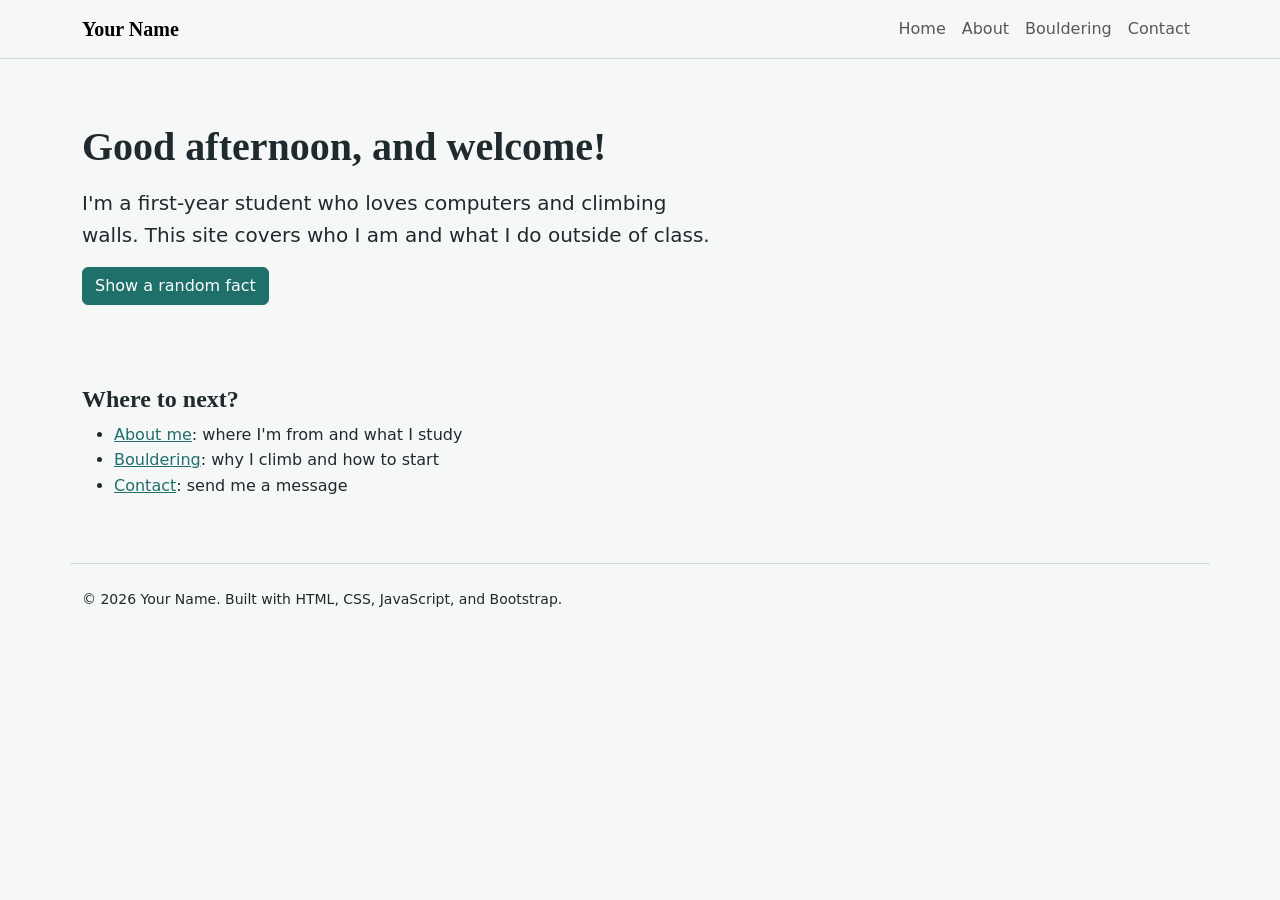
<file: Problem Set 8/homepage/index.html>
<!DOCTYPE html>

<html lang="en">

<head>
  <meta charset="utf-8">
  <meta name="viewport" content="width=device-width, initial-scale=1">
  <link href="https://cdn.jsdelivr.net/npm/bootstrap@5.3.8/dist/css/bootstrap.min.css" rel="stylesheet"
    integrity="sha384-sRIl4kxILFvY47J16cr9ZwB07vP4J8+LH7qKQnuqkuIAvNWLzeN8tE5YBujZqJLB" crossorigin="anonymous">
  <script src="https://cdn.jsdelivr.net/npm/bootstrap@5.3.8/dist/js/bootstrap.bundle.min.js"
    integrity="sha384-FKyoEForCGlyvwx9Hj09JcYn3nv7wiPVlz7YYwJrWVcXK/BmnVDxM+D2scQbITxI"
    crossorigin="anonymous"></script>
  <link href="styles.css" rel="stylesheet">
  <script src="script.js" defer></script>
  <title>Home | Your Name</title>
</head>

<body>
  <header>
    <nav class="navbar navbar-expand-sm">
      <div class="container">
        <a class="navbar-brand" href="index.html">Your Name</a>
        <button class="navbar-toggler" type="button" data-bs-toggle="collapse" data-bs-target="#menu"
          aria-controls="menu" aria-expanded="false" aria-label="Toggle navigation">
          <span class="navbar-toggler-icon"></span>
        </button>
        <div class="collapse navbar-collapse" id="menu">
          <ul class="navbar-nav ms-auto">
            <li class="nav-item"><a class="nav-link" href="index.html">Home</a></li>
            <li class="nav-item"><a class="nav-link" href="about.html">About</a></li>
            <li class="nav-item"><a class="nav-link" href="hobby.html">Bouldering</a></li>
            <li class="nav-item"><a class="nav-link" href="contact.html">Contact</a></li>
          </ul>
        </div>
      </div>
    </nav>
  </header>
  <main class="container">
    <section class="hero">
      <h1 id="greeting">Hello, I'm Your Name.</h1>
      <p class="lead">I'm a first-year student who loves computers and climbing walls. This site covers who I am and
        what I do outside of class.</p>
      <button id="fact-button" class="btn btn-primary" type="button">Show a random fact</button>
      <p id="fact" class="fact" aria-live="polite"></p>
    </section>
    <section>
      <h2>Where to next?</h2>
      <ul>
        <li><a href="about.html">About me</a>: where I'm from and what I study</li>
        <li><a href="hobby.html">Bouldering</a>: why I climb and how to start</li>
        <li><a href="contact.html">Contact</a>: send me a message</li>
      </ul>
    </section>
  </main>
  <footer class="container">
    <p>&copy; 2026 Your Name. Built with HTML, CSS, JavaScript, and Bootstrap.</p>
  </footer>
</body>

</html>
</file>
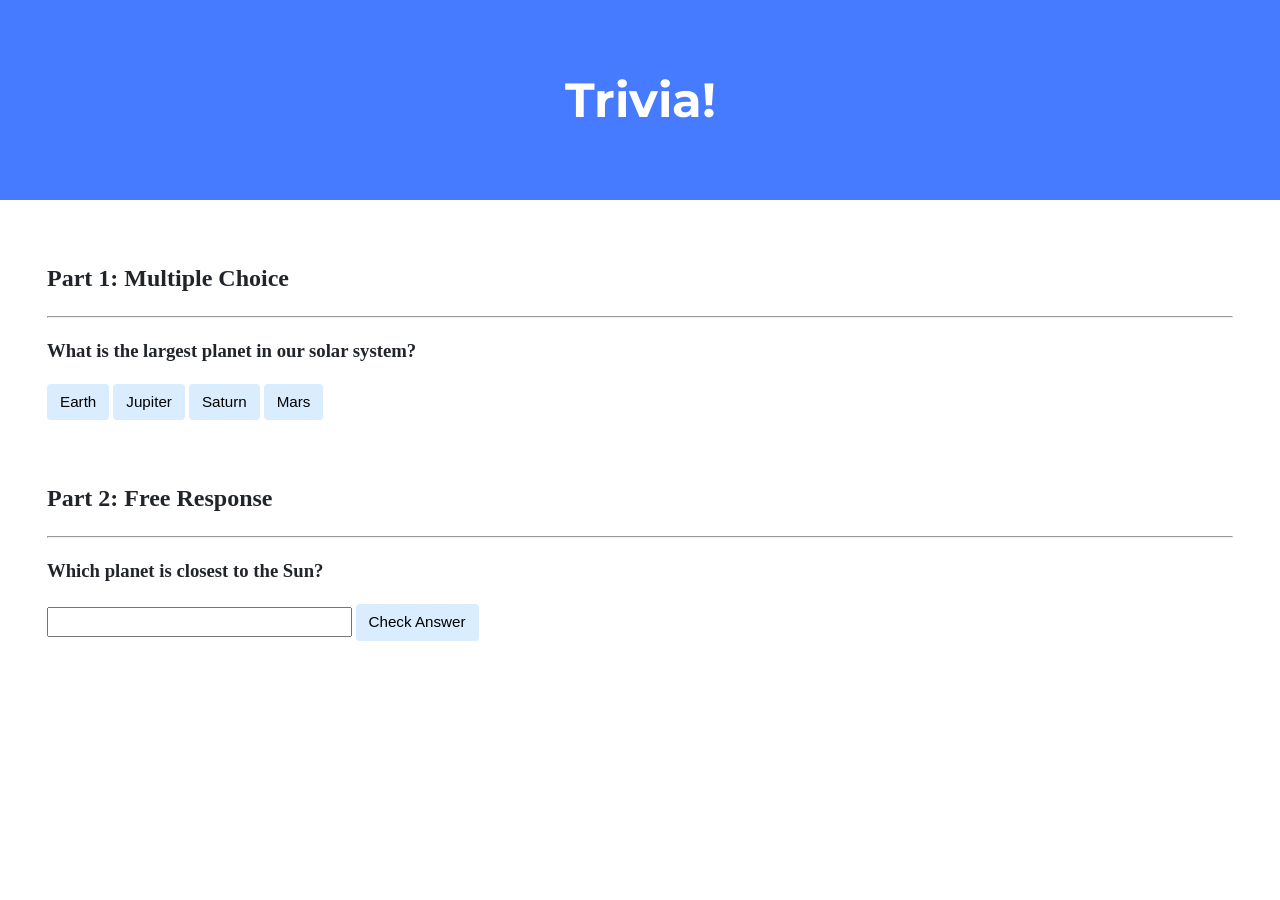
<file: Problem Set 8/trivia/index.html>
<!DOCTYPE html>

<html lang="en">

<head>
    <link href="https://fonts.googleapis.com/css2?family=Montserrat:wght@500&display=swap" rel="stylesheet">
    <link href="styles.css" rel="stylesheet">
    <title>Trivia!</title>
    <script>
        document.addEventListener('DOMContentLoaded', function () {

            // ---------- Part 1: Multiple choice ----------
            let choices = document.querySelectorAll('.choice');
            let mcFeedback = document.querySelector('#mc-feedback');

            for (let i = 0; i < choices.length; i++) {
                choices[i].addEventListener('click', function () {
                    // Reset all buttons so only the latest click is colored
                    for (let j = 0; j < choices.length; j++) {
                        choices[j].style.backgroundColor = '';
                    }

                    if (choices[i].classList.contains('correct')) {
                        choices[i].style.backgroundColor = 'green';
                        mcFeedback.innerHTML = 'Correct!';
                    } else {
                        choices[i].style.backgroundColor = 'red';
                        mcFeedback.innerHTML = 'Incorrect';
                    }
                });
            }

            // ---------- Part 2: Free response ----------
            document.querySelector('#check').addEventListener('click', function () {
                let input = document.querySelector('#answer');
                let frFeedback = document.querySelector('#fr-feedback');
                let answer = input.value.trim().toLowerCase();

                if (answer === 'mercury') {
                    input.style.backgroundColor = 'green';
                    frFeedback.innerHTML = 'Correct!';
                } else {
                    input.style.backgroundColor = 'red';
                    frFeedback.innerHTML = 'Incorrect';
                }
            });
        });
    </script>
</head>

<body>
    <div class="header">
        <h1>Trivia!</h1>
    </div>

    <div class="container">
        <div class="section">
            <h2>Part 1: Multiple Choice </h2>
            <hr>
            <h3>What is the largest planet in our solar system?</h3>
            <button class="choice">Earth</button>
            <button class="choice correct">Jupiter</button>
            <button class="choice">Saturn</button>
            <button class="choice">Mars</button>
            <p id="mc-feedback"></p>
        </div>

        <div class="section">
            <h2>Part 2: Free Response</h2>
            <hr>
            <h3>Which planet is closest to the Sun?</h3>
            <input id="answer" type="text">
            <button id="check">Check Answer</button>
            <p id="fr-feedback"></p>
        </div>
    </div>
</body>

</html>
</file>
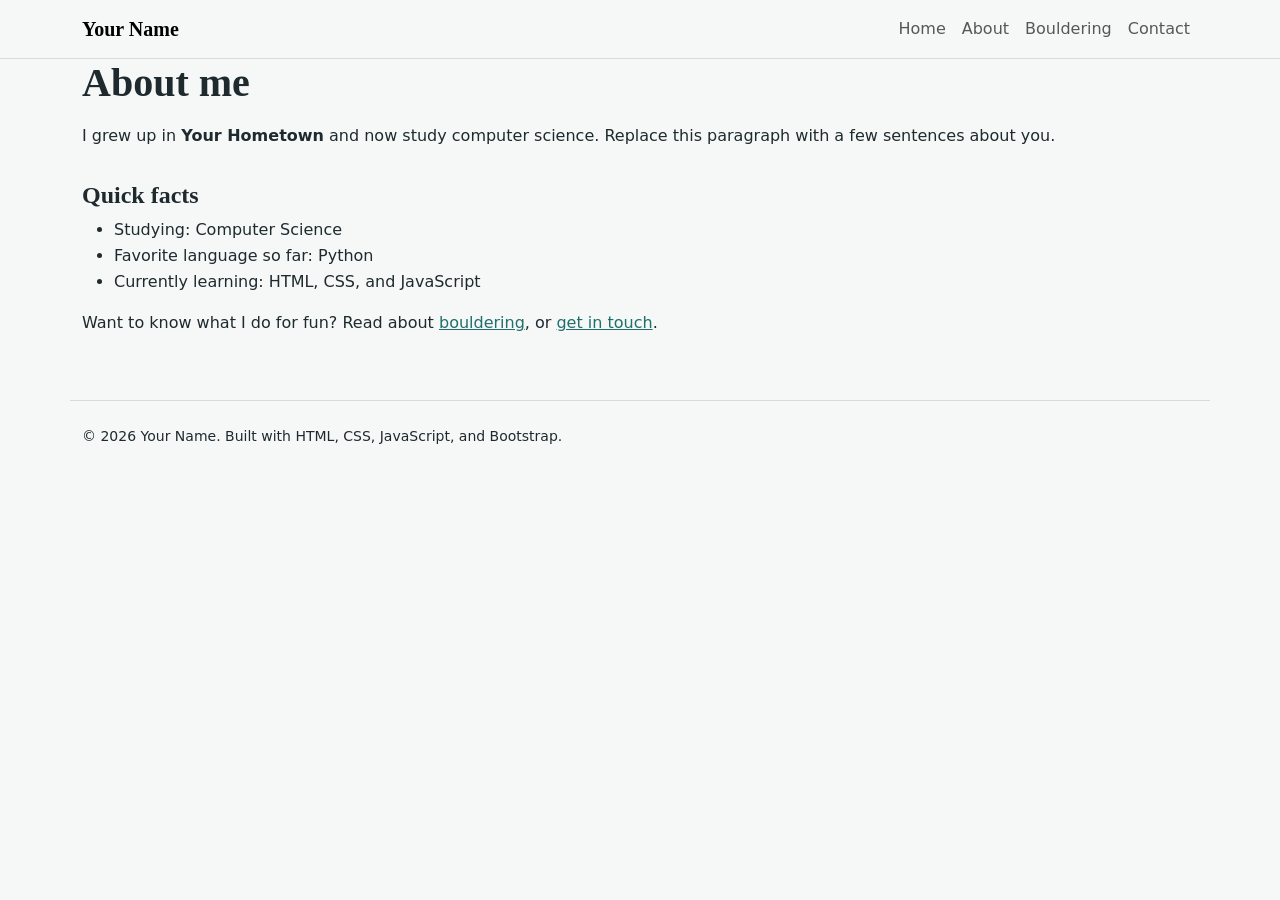
<file: Problem Set 8/homepage/about.html>
<!DOCTYPE html>

<html lang="en">

<head>
  <meta charset="utf-8">
  <meta name="viewport" content="width=device-width, initial-scale=1">
  <link href="https://cdn.jsdelivr.net/npm/bootstrap@5.3.8/dist/css/bootstrap.min.css" rel="stylesheet"
    integrity="sha384-sRIl4kxILFvY47J16cr9ZwB07vP4J8+LH7qKQnuqkuIAvNWLzeN8tE5YBujZqJLB" crossorigin="anonymous">
  <script src="https://cdn.jsdelivr.net/npm/bootstrap@5.3.8/dist/js/bootstrap.bundle.min.js"
    integrity="sha384-FKyoEForCGlyvwx9Hj09JcYn3nv7wiPVlz7YYwJrWVcXK/BmnVDxM+D2scQbITxI"
    crossorigin="anonymous"></script>
  <link href="styles.css" rel="stylesheet">
  <script src="script.js" defer></script>
  <title>About | Your Name</title>
</head>

<body>
  <header>
    <nav class="navbar navbar-expand-sm">
      <div class="container">
        <a class="navbar-brand" href="index.html">Your Name</a>
        <button class="navbar-toggler" type="button" data-bs-toggle="collapse" data-bs-target="#menu"
          aria-controls="menu" aria-expanded="false" aria-label="Toggle navigation">
          <span class="navbar-toggler-icon"></span>
        </button>
        <div class="collapse navbar-collapse" id="menu">
          <ul class="navbar-nav ms-auto">
            <li class="nav-item"><a class="nav-link" href="index.html">Home</a></li>
            <li class="nav-item"><a class="nav-link" href="about.html">About</a></li>
            <li class="nav-item"><a class="nav-link" href="hobby.html">Bouldering</a></li>
            <li class="nav-item"><a class="nav-link" href="contact.html">Contact</a></li>
          </ul>
        </div>
      </div>
    </nav>
  </header>
  <main class="container">
    <section>
      <h1>About me</h1>
      <p>I grew up in <strong>Your Hometown</strong> and now study computer science. Replace this paragraph with a few
        sentences about you.</p>
      <h2>Quick facts</h2>
      <ul>
        <li>Studying: Computer Science</li>
        <li>Favorite language so far: Python</li>
        <li>Currently learning: HTML, CSS, and JavaScript</li>
      </ul>
      <p>Want to know what I do for fun? Read about <a href="hobby.html">bouldering</a>, or <a href="contact.html">get
          in touch</a>.</p>
    </section>
  </main>
  <footer class="container">
    <p>&copy; 2026 Your Name. Built with HTML, CSS, JavaScript, and Bootstrap.</p>
  </footer>
</body>

</html>
</file>
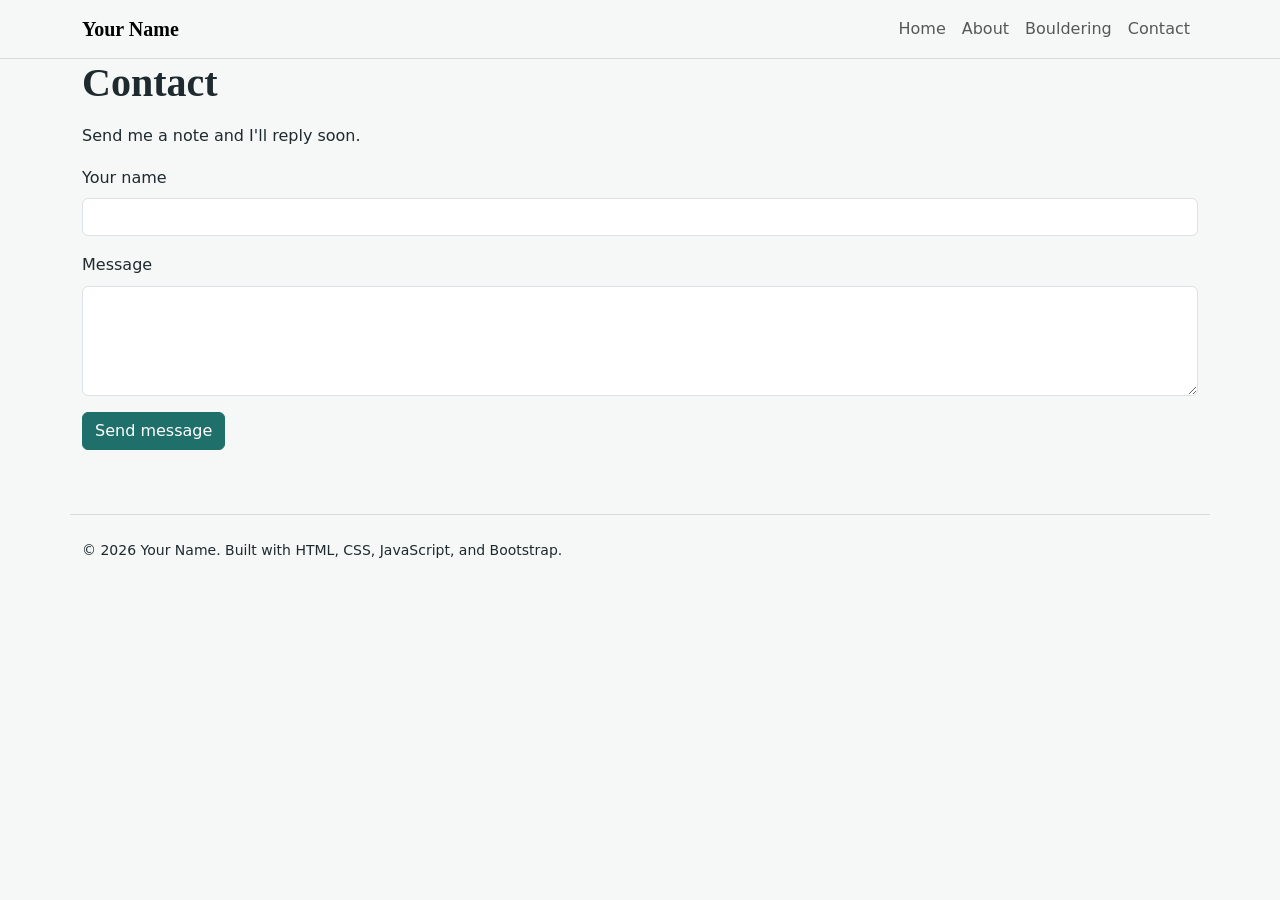
<file: Problem Set 8/homepage/contact.html>
<!DOCTYPE html>

<html lang="en">

<head>
  <meta charset="utf-8">
  <meta name="viewport" content="width=device-width, initial-scale=1">
  <link href="https://cdn.jsdelivr.net/npm/bootstrap@5.3.8/dist/css/bootstrap.min.css" rel="stylesheet"
    integrity="sha384-sRIl4kxILFvY47J16cr9ZwB07vP4J8+LH7qKQnuqkuIAvNWLzeN8tE5YBujZqJLB" crossorigin="anonymous">
  <script src="https://cdn.jsdelivr.net/npm/bootstrap@5.3.8/dist/js/bootstrap.bundle.min.js"
    integrity="sha384-FKyoEForCGlyvwx9Hj09JcYn3nv7wiPVlz7YYwJrWVcXK/BmnVDxM+D2scQbITxI"
    crossorigin="anonymous"></script>
  <link href="styles.css" rel="stylesheet">
  <script src="script.js" defer></script>
  <title>Contact | Your Name</title>
</head>

<body>
  <header>
    <nav class="navbar navbar-expand-sm">
      <div class="container">
        <a class="navbar-brand" href="index.html">Your Name</a>
        <button class="navbar-toggler" type="button" data-bs-toggle="collapse" data-bs-target="#menu"
          aria-controls="menu" aria-expanded="false" aria-label="Toggle navigation">
          <span class="navbar-toggler-icon"></span>
        </button>
        <div class="collapse navbar-collapse" id="menu">
          <ul class="navbar-nav ms-auto">
            <li class="nav-item"><a class="nav-link" href="index.html">Home</a></li>
            <li class="nav-item"><a class="nav-link" href="about.html">About</a></li>
            <li class="nav-item"><a class="nav-link" href="hobby.html">Bouldering</a></li>
            <li class="nav-item"><a class="nav-link" href="contact.html">Contact</a></li>
          </ul>
        </div>
      </div>
    </nav>
  </header>
  <main class="container">
    <section>
      <h1>Contact</h1>
      <p>Send me a note and I'll reply soon.</p>
      <form id="contact-form" novalidate>
        <div class="mb-3">
          <label for="name" class="form-label">Your name</label>
          <input type="text" class="form-control" id="name" autocomplete="name">
        </div>
        <div class="mb-3">
          <label for="message" class="form-label">Message</label>
          <textarea class="form-control" id="message" rows="4"></textarea>
        </div>
        <button type="submit" class="btn btn-primary">Send message</button>
      </form>
      <p id="form-status" class="mt-3" aria-live="polite"></p>
    </section>
  </main>
  <footer class="container">
    <p>&copy; 2026 Your Name. Built with HTML, CSS, JavaScript, and Bootstrap.</p>
  </footer>
</body>

</html>
</file>
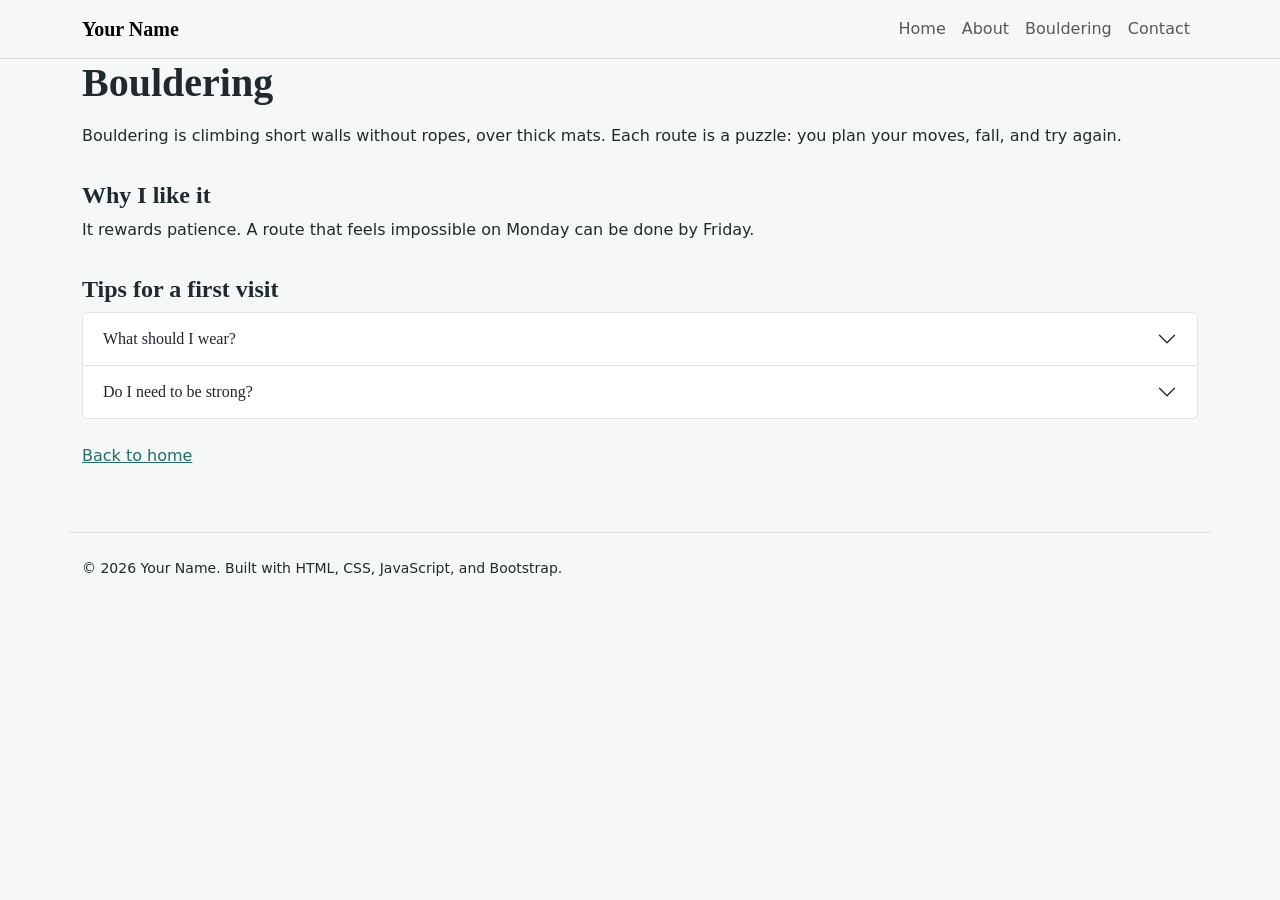
<file: Problem Set 8/homepage/hobby.html>
<!DOCTYPE html>

<html lang="en">

<head>
  <meta charset="utf-8">
  <meta name="viewport" content="width=device-width, initial-scale=1">
  <link href="https://cdn.jsdelivr.net/npm/bootstrap@5.3.8/dist/css/bootstrap.min.css" rel="stylesheet"
    integrity="sha384-sRIl4kxILFvY47J16cr9ZwB07vP4J8+LH7qKQnuqkuIAvNWLzeN8tE5YBujZqJLB" crossorigin="anonymous">
  <script src="https://cdn.jsdelivr.net/npm/bootstrap@5.3.8/dist/js/bootstrap.bundle.min.js"
    integrity="sha384-FKyoEForCGlyvwx9Hj09JcYn3nv7wiPVlz7YYwJrWVcXK/BmnVDxM+D2scQbITxI"
    crossorigin="anonymous"></script>
  <link href="styles.css" rel="stylesheet">
  <script src="script.js" defer></script>
  <title>Bouldering | Your Name</title>
</head>

<body>
  <header>
    <nav class="navbar navbar-expand-sm">
      <div class="container">
        <a class="navbar-brand" href="index.html">Your Name</a>
        <button class="navbar-toggler" type="button" data-bs-toggle="collapse" data-bs-target="#menu"
          aria-controls="menu" aria-expanded="false" aria-label="Toggle navigation">
          <span class="navbar-toggler-icon"></span>
        </button>
        <div class="collapse navbar-collapse" id="menu">
          <ul class="navbar-nav ms-auto">
            <li class="nav-item"><a class="nav-link" href="index.html">Home</a></li>
            <li class="nav-item"><a class="nav-link" href="about.html">About</a></li>
            <li class="nav-item"><a class="nav-link" href="hobby.html">Bouldering</a></li>
            <li class="nav-item"><a class="nav-link" href="contact.html">Contact</a></li>
          </ul>
        </div>
      </div>
    </nav>
  </header>
  <main class="container">
    <section>
      <h1>Bouldering</h1>
      <p>Bouldering is climbing short walls without ropes, over thick mats. Each route is a puzzle: you plan your moves,
        fall, and try again.</p>
      <h2>Why I like it</h2>
      <p>It rewards patience. A route that feels impossible on Monday can be done by Friday.</p>
      <h2>Tips for a first visit</h2>
      <div class="accordion" id="tips">
        <div class="accordion-item">
          <h3 class="accordion-header">
            <button class="accordion-button collapsed" type="button" data-bs-toggle="collapse"
              data-bs-target="#tip1">What should I wear?</button>
          </h3>
          <div id="tip1" class="accordion-collapse collapse" data-bs-parent="#tips">
            <div class="accordion-body">Comfortable clothes you can stretch in. Gyms rent shoes.</div>
          </div>
        </div>
        <div class="accordion-item">
          <h3 class="accordion-header">
            <button class="accordion-button collapsed" type="button" data-bs-toggle="collapse" data-bs-target="#tip2">Do
              I need to be strong?</button>
          </h3>
          <div id="tip2" class="accordion-collapse collapse" data-bs-parent="#tips">
            <div class="accordion-body">No. Footwork matters more than arm strength at the start.</div>
          </div>
        </div>
      </div>
      <p class="mt-4"><a href="index.html">Back to home</a></p>
    </section>
  </main>
  <footer class="container">
    <p>&copy; 2026 Your Name. Built with HTML, CSS, JavaScript, and Bootstrap.</p>
  </footer>
</body>

</html>
</file>
<file: Problem Set 8/homepage/styles.css>
:root {
  --ink: #1f2a2e;
  --paper: #f6f8f7;
  --accent: #1f6f6b;
}

body {
  background-color: var(--paper);
  color: var(--ink);
  font-family: system-ui, -apple-system, "Segoe UI", sans-serif;
  line-height: 1.6;
}

h1,
h2,
h3 {
  font-family: Georgia, "Times New Roman", serif;
  font-weight: 700;
}

h1 {
  font-size: 2.5rem;
  margin-bottom: 1rem;
}

h2 {
  font-size: 1.5rem;
  margin-top: 2rem;
}

.navbar {
  border-bottom: 1px solid #d5dcda;
}

.navbar-brand {
  font-family: Georgia, serif;
  font-weight: 700;
}

.hero {
  padding: 4rem 0 2rem;
  max-width: 40rem;
}

.btn-primary {
  --bs-btn-bg: var(--accent);
  --bs-btn-border-color: var(--accent);
  --bs-btn-hover-bg: #174f4c;
  --bs-btn-hover-border-color: #174f4c;
}

.fact {
  margin-top: 1rem;
  font-style: italic;
}

a {
  color: var(--accent);
}

#form-status {
  font-weight: 600;
}

footer {
  margin-top: 4rem;
  padding: 1.5rem 0;
  border-top: 1px solid #d5dcda;
  font-size: 0.875rem;
}

@media (max-width: 576px) {
  h1 {
    font-size: 2rem;
  }

  .hero {
    padding-top: 2rem;
  }
}
</file>
<file: Problem Set 8/trivia/styles.css>
body {
    background-color: #fff;
    color: #212529;
    font-size: 1rem;
    font-weight: 400;
    line-height: 1.5;
    margin: 0;
    text-align: left;
}

.container {
    margin-left: auto;
    margin-right: auto;
    padding-left: 15px;
    padding-right: 15px;
}

.header {
    background-color: #477bff;
    color: #fff;
    margin-bottom: 2rem;
    padding: 2rem 1rem;
    text-align: center;
}

.section {
    padding: 0.5rem 2rem 1rem 2rem;
}

.section:hover {
    background-color: #f5f5f5;
    transition: color 2s ease-in-out, background-color 0.15s ease-in-out;
}

h1 {
    font-family: 'Montserrat', sans-serif;
    font-size: 48px;
}

button,
input[type="submit"] {
    background-color: #d9edff;
    border: 1px solid transparent;
    border-radius: 0.25rem;
    font-size: 0.95rem;
    font-weight: 400;
    line-height: 1.5;
    padding: 0.375rem 0.75rem;
    text-align: center;
    transition: color 0.15s ease-in-out, background-color 0.15s ease-in-out, border-color 0.15s ease-in-out, box-shadow 0.15s ease-in-out;
    vertical-align: middle;
}


input[type="text"] {
    line-height: 1.8;
    width: 25%;
}

input[type="text"]:hover {
    background-color: #f5f5f5;
    transition: color 2s ease-in-out, background-color 0.15s ease-in-out;
}
</file>
